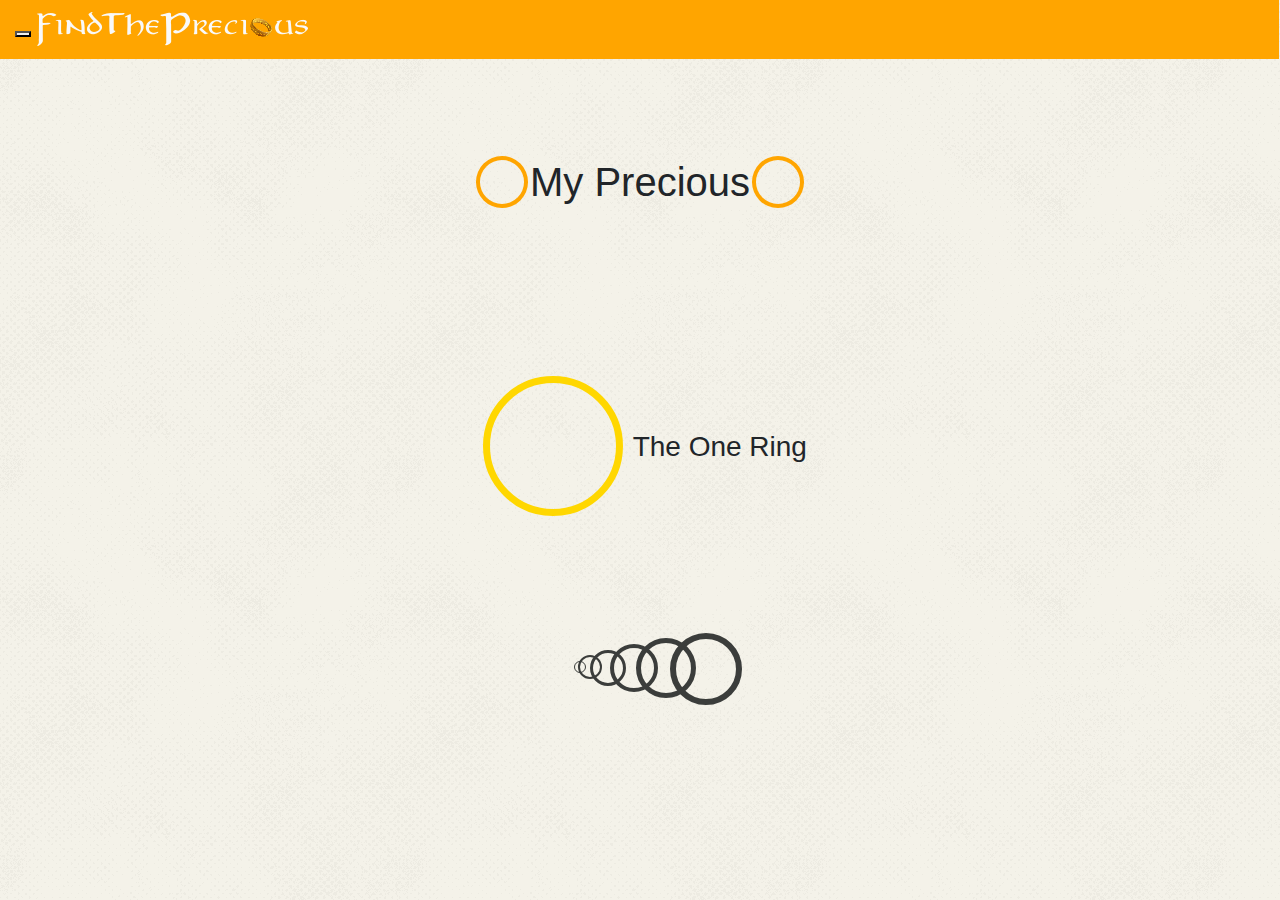
<file: precious.html>
<!DOCTYPE html>
<html lang="en">
  <head>
	<meta charset="utf-8">
	<title>findThePrecious.com</title>
	<!-- Latest compiled and minified CSS -->
  <link rel="stylesheet" href="https://maxcdn.bootstrapcdn.com/bootstrap/4.0.0/css/bootstrap.min.css" integrity="sha384-Gn5384xqQ1aoWXA+058RXPxPg6fy4IWvTNh0E263XmFcJlSAwiGgFAW/dAiS6JXm" crossorigin="anonymous">
	<link rel="stylesheet" href="precious.css">
  </head>
	<body>
		<header>
		  <nav class="navbar navbar-default">
			<div class="navbar-header">
				<button type="button" class="navbar-toggle collapsed navbar-left" data-toggle="collapse" data-target="#navbar" aria-expanded="false" aria-controls="navbar">
					<span class="sr-only">Toggle navigation</span>
					<span class="icon-bar"></span>
					<span class="icon-bar"></span>
					<span class="icon-bar"></span>
				</button>
				<a class="navbar-brand" href="#"><img src="ressources/_logo.png" alt=""> </a>
			</div>
			<div id="navbar" class="navbar-collapse collapse">
				<ul class="nav navbar-nav">
				  	<li><a href="#Fellows" class="active">Fellows</a></li>
				  	<li class="separator"></li>
				  	<li><a href="#Ring">The Ring</a></li>
				  	<li class="separator"></li>
				  	<li><a href="#Reward">Reward</a></li>
				  	<li class="separator"></li>
				  	<li><a href="#BestH">Hunters</a></li>
				  	<li class="separator"></li>
				  	<li><a href="#Army">Join</a></li>
				  	<li class="separator"></li>
				  	<li><a href="#Contact">Contact</a></li>
				</ul>
			</div>
		  </nav>
		</header>

    <section>
      <h1>My Precious</h1>
      <div class="container-fluid">
        <div class="row justify-content-md-center">
      <div class="onR">
        <h3 class="d-flex align-items-center">The One Ring</h3>
      </div>
      </div>
    </div>
      <div class="circle">
        <p class="circle1"></p>
        <p class="circle2"></p>
        <p class="circle3"></p>
        <p class="circle4"></p>
        <p class="circle5"></p>
        <p class="circle6"></p>
      </div>
    </section>

  </body>
</file>
<file: precious.css>
body {
  background-image: url(ressources/_bg_light.png);
}

.navbar {
  background-color: orange;
  width: 100%;
  font-size: 1.5em;
  margin: -1px;
  font-family: Texte;
}
.navbar .active {
  text-decoration: underline;
}
.navbar a {
  color: white;
}

.circle1 {
  height: 0.75em;
  width: 0.75em;
  background-color: transparent;
  border: 0.07em solid;
  border-radius: 50%;
  margin-left: -0.15em;
  margin-right: -0.15em;
  color: #3b3d3b;
  float: left;
  margin-top: -0.35em;
}

.circle2 {
  height: 1.5em;
  width: 1.5em;
  background-color: transparent;
  border: 0.14em solid;
  border-radius: 50%;
  margin-left: -0.3em;
  margin-right: -0.3em;
  color: #3b3d3b;
  float: left;
  margin-top: -0.7em;
}

.circle3 {
  height: 2.25em;
  width: 2.25em;
  background-color: transparent;
  border: 0.21em solid;
  border-radius: 50%;
  margin-left: -0.45em;
  margin-right: -0.45em;
  color: #3b3d3b;
  float: left;
  margin-top: -1.05em;
}

.circle4 {
  height: 3em;
  width: 3em;
  background-color: transparent;
  border: 0.28em solid;
  border-radius: 50%;
  margin-left: -0.6em;
  margin-right: -0.6em;
  color: #3b3d3b;
  float: left;
  margin-top: -1.4em;
}

.circle5 {
  height: 3.75em;
  width: 3.75em;
  background-color: transparent;
  border: 0.35em solid;
  border-radius: 50%;
  margin-left: -0.75em;
  margin-right: -0.75em;
  color: #3b3d3b;
  float: left;
  margin-top: -1.75em;
}

.circle6 {
  height: 4.5em;
  width: 4.5em;
  background-color: transparent;
  border: 0.42em solid;
  border-radius: 50%;
  margin-left: -0.9em;
  margin-right: -0.9em;
  color: #3b3d3b;
  float: left;
  margin-top: -2.1em;
}

h1::before, h1::after {
  content: "    ";
  white-space: pre;
  height: 0.5em;
  width: 0.5em;
  background-color: transparent;
  border: 0.1em solid;
  border-radius: 50%;
  margin-left: 0.05em;
  margin-right: 0.05em;
  color: orange;
}

h3::before {
  content: "    ";
  white-space: pre;
  display: inline-block;
  height: 5em;
  width: 5em;
  background-color: transparent;
  border: 0.25em solid;
  border-radius: 50%;
  margin-left: 0.35em;
  margin-right: 0.35em;
  color: gold;
}

h3, h1 {
  margin-top: 2.5em;
  margin-bottom: 2.5em;
  text-align: center;
}

.circle {
  margin-top: 5em;
  margin-left: 45%;
  margin-right: auto;
}
</file>
